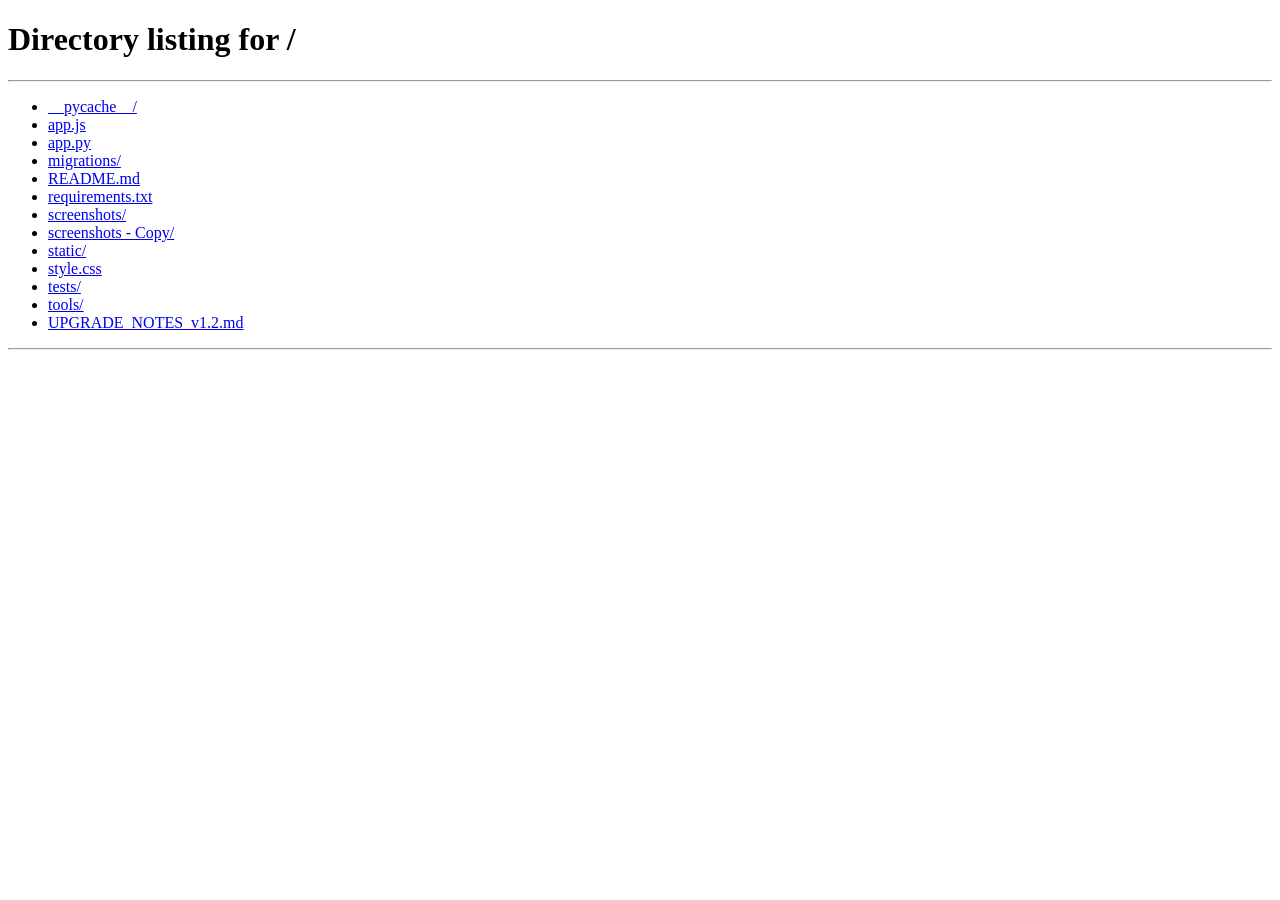
<file: static/admin.html>
<!doctype html>
<html lang="en"><head><meta charset="utf-8"><meta name="viewport" content="width=device-width, initial-scale=1">
<title>INTENSITY — Super Admin</title><link rel="stylesheet" href="/static/admin.css?v=2.0.0"><script src="/static/admin.js?v=2.0.0" defer></script></head>
<body><header class="site-header"><div class="brand"><span class="brand-mark">I</span><div><strong>INTENSITY</strong><small>PLATFORM ADMINISTRATION</small></div></div><span class="environment">PRODUCTION · INTENSITY v2.0</span></header>
<main class="layout"><section class="panel" aria-labelledby="page-title"><div class="eyebrow">PLATFORM CONTROL CENTER</div><h1 id="page-title">Super Admin Dashboard</h1><p id="status" role="status" aria-live="polite">Verifying platform administrator access…</p>
<div id="content" hidden><div class="verified">Super Admin access verified</div><div class="section-head"><div><h2>All Stores</h2><p class="muted">View stores, review their status, and suspend or reactivate access.</p></div><button id="refresh" type="button">Refresh stores</button></div>
<div class="metrics"><div class="metric"><span>Total registered stores</span><strong id="total-stores">—</strong></div><div class="metric"><span>Matching search</span><strong id="visible-stores">—</strong></div><div class="metric"><span>Total store memberships</span><strong id="total-members">—</strong></div></div>
<div class="toolbar"><label for="store-search">Search stores</label><input id="store-search" type="search" placeholder="Search by store name or ID" autocomplete="off"></div>
<p id="stores-status" class="muted" role="status" aria-live="polite">Loading stores…</p><div class="table-wrap"><table><thead><tr><th>Store name</th><th>Store ID</th><th class="number">Members</th><th>Status</th><th>Action</th></tr></thead><tbody id="stores-body"></tbody></table></div>
<section class="logs-section" aria-labelledby="logs-title"><div class="section-head"><div><h2 id="logs-title">Activity Logs</h2><p class="muted">Recent Super Admin store status changes (latest 100 records).</p></div><button id="refresh-logs" type="button">Refresh logs</button></div>
<div class="logs-toolbar"><div><label for="logs-search">Search logs</label><input id="logs-search" type="search" placeholder="Store, reason, or action" autocomplete="off"></div><div><label for="logs-filter">Filter action</label><select id="logs-filter"><option value="all">All actions</option><option value="STORE_SUSPENDED">Suspended</option><option value="STORE_REACTIVATED">Reactivated</option></select></div></div>
<p id="logs-status" class="muted" role="status" aria-live="polite">Loading activity logs…</p><div class="table-wrap"><table><thead><tr><th>Date &amp; time (PHT)</th><th>Store</th><th>Action</th><th>Previous → New</th><th>Reason</th></tr></thead><tbody id="logs-body"></tbody></table></div><p class="muted footnote">Times are shown in Asia/Manila. Logs are read-only.</p></section>
<p class="muted footnote">Suspending a store blocks its store-member API access. Store status changes require Super Admin authorization.</p><button type="button" id="signout" class="signout">Sign out</button></div></section></main></body></html>
</file>
<file: static/admin.css>
*{box-sizing:border-box}body{font-family:system-ui,-apple-system,Segoe UI,Arial,sans-serif;background:#f2f6fc;color:#10254a;margin:0;min-height:100vh}.site-header{background:linear-gradient(110deg,#07152f,#123f7a);color:#fff;padding:20px max(24px,5vw);display:flex;align-items:center;justify-content:space-between;gap:16px;flex-wrap:wrap}.brand{display:flex;align-items:center;gap:12px;letter-spacing:.09em}.brand-mark{display:grid;place-items:center;width:42px;height:42px;background:#12a5ef;border-radius:12px;font-size:25px;font-weight:800}.brand strong{display:block;font-size:19px}.brand small{display:block;font-size:10px;color:#add8ff;letter-spacing:.13em}.environment{background:#e8f3ff;color:#0d5eb3;border-radius:30px;padding:9px 14px;font-size:11px;font-weight:700;letter-spacing:.05em}.layout{max-width:1060px;margin:56px auto;padding:0 22px}.panel{background:#fff;border:1px solid #dae5f3;border-radius:18px;padding:clamp(24px,4vw,44px);box-shadow:0 12px 36px #0b295012}.eyebrow{font-size:12px;color:#007bd8;font-weight:800;letter-spacing:.12em}h1{font-size:clamp(26px,4vw,38px);margin:10px 0 18px}p{line-height:1.7}.muted{color:#60748c}.verified{display:inline-block;background:#e6f7ee;color:#126a43;border-radius:9px;padding:10px 14px;font-weight:700;margin-top:10px}button{background:#0879d5;color:white;border:0;border-radius:9px;padding:12px 22px;font-weight:700;cursor:pointer;margin-top:12px}button:hover{background:#075ca4}[hidden]{display:none!important}@media(max-width:600px){.layout{margin:28px auto}.environment{font-size:10px}}
.section-head{display:flex;justify-content:space-between;align-items:center;gap:20px;flex-wrap:wrap;margin-top:34px}.section-head h2{margin:0;font-size:24px}.section-head p{margin:4px 0}.metrics{display:grid;grid-template-columns:repeat(3,minmax(0,1fr));gap:14px;margin:22px 0}.metric{border:1px solid #dce8f5;background:#f6faff;border-radius:12px;padding:18px}.metric span{display:block;color:#61758c;font-size:13px}.metric strong{display:block;font-size:30px;margin-top:8px}.toolbar{display:flex;flex-direction:column;gap:8px;margin:20px 0 12px}.toolbar label{font-weight:700}.toolbar input{width:100%;max-width:460px;padding:12px 14px;border:1px solid #bfd2e8;border-radius:9px;font:inherit}.toolbar input:focus{outline:2px solid #1989e8;outline-offset:1px}.table-wrap{overflow-x:auto;border:1px solid #dce8f5;border-radius:12px}table{width:100%;border-collapse:collapse;text-align:left}th{background:#eaf3fd;color:#173e6b;font-size:13px}th,td{padding:14px;border-bottom:1px solid #e4edf7}tbody tr:last-child td{border-bottom:0}.store-id{font-family:ui-monospace,SFMono-Regular,Consolas,monospace;font-size:12px;overflow-wrap:anywhere}.number{text-align:right}.footnote{font-size:13px;margin-top:18px}.signout{margin-top:14px}button:disabled{opacity:.65;cursor:wait}@media(max-width:650px){.metrics{grid-template-columns:1fr}.section-head{align-items:flex-start}th,td{padding:11px}}

.status-pill{display:inline-block;border-radius:999px;padding:6px 11px;font-weight:750;font-size:12px;white-space:nowrap}.status-active{background:#e6f7ee;color:#126a43}.status-suspended{background:#fff1f0;color:#a32525}.action-danger{background:#b42332}.action-danger:hover{background:#8f1d29}.action-success{background:#13784e}.action-success:hover{background:#0b5838}td button{margin-top:0;padding:9px 13px;white-space:nowrap}button:focus-visible{outline:3px solid #ffb340;outline-offset:3px}

.logs-section{margin-top:40px;padding-top:8px;border-top:1px solid #dce8f5}.logs-toolbar{display:flex;gap:16px;flex-wrap:wrap;align-items:end;margin:20px 0 12px}.logs-toolbar>div{display:flex;flex-direction:column;gap:8px;flex:1 1 220px}.logs-toolbar label{font-weight:700}.logs-toolbar input,.logs-toolbar select{width:100%;padding:12px 14px;border:1px solid #bfd2e8;border-radius:9px;font:inherit;background:#fff;color:#10254a}.logs-toolbar input:focus-visible,.logs-toolbar select:focus-visible{outline:2px solid #1989e8;outline-offset:1px}.log-reason{min-width:220px;max-width:380px;overflow-wrap:anywhere}.logs-section table{min-width:720px}.logs-section td{vertical-align:top}.logs-section td:first-child{white-space:nowrap}
</file>
<file: static/dashboard.css>
*{box-sizing:border-box}html,body{margin:0;font-family:Inter,system-ui,-apple-system,"Segoe UI",Arial,sans-serif;color:#142747;background:#f5f8fe}button,input,select{font:inherit}button{cursor:pointer}.layout{display:grid;grid-template-columns:250px minmax(0,1fr);min-height:100vh}.sidebar{background:linear-gradient(160deg,#061631,#0a2856);color:white;padding:24px 16px;display:flex;flex-direction:column;position:sticky;top:0;height:100vh}.logo{display:flex;align-items:center;gap:10px;padding:0 8px 32px}.logo img{width:46px;height:46px;object-fit:contain;background:white;border-radius:10px}.logo strong{font-size:17px;letter-spacing:.13em}.logo small{display:block;color:#94b5df;font-size:9px;letter-spacing:.08em;margin-top:3px}.side-label,.eyebrow{color:#2ac9fa;font-weight:800;letter-spacing:.15em;font-size:10px}.side-label{padding:0 16px;margin-bottom:13px;color:#799bc6}.sidebar nav{display:grid;gap:5px}.sidebar nav button,.side-bottom button{background:none;border:0;color:#a6bfdf;padding:13px 15px;text-align:left;border-radius:11px;font-size:14px}.sidebar nav button span{margin-left:10px}.sidebar nav button.active,.sidebar nav button:hover{background:#13539d;color:white}.side-bottom{margin-top:auto;display:grid;gap:12px}.beta{font-size:10px;letter-spacing:.07em;color:#73c8ff;padding:12px}main{padding:30px clamp(20px,4vw,56px);max-width:1500px;width:100%;margin:auto}header{display:flex;justify-content:space-between;align-items:center;gap:16px;margin-bottom:28px}header h1{font-size:clamp(26px,3vw,36px);letter-spacing:-.05em;margin:7px 0 4px}header p,.muted,.section-title p{color:#7b8ba4;font-size:13px}header p{margin:0}.profile{display:flex;align-items:center;gap:10px}.profile strong,.profile small{display:block}.profile strong{font-size:12px}.profile small{font-size:11px;color:#8491a8}.avatar{background:#dceeff;color:#0a65c9;padding:12px 15px;border-radius:50%;font-weight:900}.welcome{background:linear-gradient(110deg,#073a86,#0b8fe6);border-radius:20px;padding:30px 34px;color:white;display:flex;justify-content:space-between;align-items:center;box-shadow:0 10px 25px #0c5db71c}.welcome .eyebrow{color:#8beaff}.welcome h2{font-size:28px;letter-spacing:-.045em;margin:9px 0}.welcome p{font-size:13px;color:#c5e5ff}.welcome-art{font-size:100px;color:#ffffff2e}.metrics{display:grid;grid-template-columns:repeat(4,minmax(0,1fr));gap:15px;margin:20px 0}.metrics article,.panel{background:white;border:1px solid #e5edf8;border-radius:15px;padding:21px;box-shadow:0 5px 24px #17477a08}.metrics article span,.metrics article small{display:block;color:#7c8da5;font-size:12px}.metrics article strong{display:block;font-size:clamp(19px,2.1vw,28px);margin:15px 0;color:#0c2d63}.panel{margin:18px 0}.panel h3{font-size:16px;margin:0 0 19px}.section-title h2,.pane>h2{margin:0 0 5px;font-size:26px}.section-title p{margin:0 0 18px}.form-grid{display:grid;grid-template-columns:repeat(2,minmax(0,1fr));gap:16px}.form-grid label{font-size:12px;font-weight:750;color:#334d71}.form-grid input,.form-grid select{display:block;width:100%;padding:12px;margin-top:8px;border:1px solid #d8e3f2;border-radius:9px;background:#fff;color:#183354;outline:none}.form-grid input:focus,.form-grid select:focus{border-color:#0b8de8;box-shadow:0 0 0 3px #008cff16}.primary{align-self:end;border:0;border-radius:9px;padding:13px 20px;background:linear-gradient(100deg,#095bc7,#0c9ef1);color:white;font-weight:800}.table-scroll{overflow-x:auto}table{border-collapse:collapse;width:100%;font-size:13px;text-align:left}th,td{padding:13px;border-bottom:1px solid #e8eef7}th{color:#72829b;font-size:11px;text-transform:uppercase;letter-spacing:.06em}td button{background:#e9f3ff;border:0;color:#095fc2;border-radius:8px;padding:7px 10px;font-weight:700}.empty{color:#7b8ba4;font-size:13px}#alert:not(:empty){background:#e6f3ff;color:#14589d;border-left:3px solid #0c91f0;border-radius:8px;padding:12px 16px;font-size:13px;margin-bottom:18px}.status{color:#0c6b9d;font-weight:700}footer{margin:35px 0 12px;font-size:11px;color:#95a2b7}.mobile-nav{display:none}#customer-list>div,#low-list>div{padding:11px 0;border-bottom:1px solid #edf1f7;display:flex;justify-content:space-between;gap:10px;font-size:13px}@media(max-width:1100px){.metrics{grid-template-columns:repeat(2,1fr)}}@media(max-width:780px){.layout{display:block}.sidebar{display:none}main{padding:24px 16px 100px}header{align-items:flex-start}.profile{display:none}.metrics{gap:10px}.metrics article{padding:16px}.welcome{padding:24px}.welcome-art{display:none}.form-grid{grid-template-columns:1fr}.mobile-nav{position:fixed;bottom:0;left:0;right:0;display:grid;grid-template-columns:repeat(5,1fr);background:#071c3d;padding:9px 5px max(9px,env(safe-area-inset-bottom));z-index:20}.mobile-nav button{border:0;background:none;color:#b1c6e2;padding:10px 2px;font-size:11px}.mobile-nav button.active{color:#40d5ff;font-weight:800}}[hidden]{display:none!important}

/* Step 7A: accessible theme and always-visible mobile account controls */
.header-actions{display:flex;align-items:center;gap:9px;margin-left:auto}
.utility-button{display:inline-flex;align-items:center;justify-content:center;gap:7px;padding:10px 13px;border-radius:11px;border:1px solid #d8e3f2;background:#fff;color:#154478;font-weight:700;font-size:12px;white-space:nowrap}
.utility-button:focus-visible,.mobile-nav button:focus-visible{outline:3px solid #2bbafc;outline-offset:2px}
.logout-action{display:none}
:root[data-theme="dark"]{color-scheme:dark}
:root[data-theme="dark"] body{background:#0b1426;color:#e5eefc}
:root[data-theme="dark"] main{color:#e5eefc}
:root[data-theme="dark"] header p,:root[data-theme="dark"] .muted,:root[data-theme="dark"] .section-title p{color:#9daecb}
:root[data-theme="dark"] .metrics article,:root[data-theme="dark"] .panel{background:#15243b;border-color:#30425e;box-shadow:none}
:root[data-theme="dark"] .metrics article strong{color:#f2f7ff}
:root[data-theme="dark"] .metrics article span,:root[data-theme="dark"] .metrics article small,:root[data-theme="dark"] .empty{color:#a6b6d1}
:root[data-theme="dark"] .form-grid label{color:#d7e6fa}
:root[data-theme="dark"] .form-grid input,:root[data-theme="dark"] .form-grid select{background:#0d1c32;color:#eaf3ff;border-color:#3a5070}
:root[data-theme="dark"] .form-grid input::placeholder{color:#899ab4}
:root[data-theme="dark"] th{color:#aabbd6}
:root[data-theme="dark"] td,:root[data-theme="dark"] th{border-color:#30425e}
:root[data-theme="dark"] td button{background:#213e61;color:#99d7ff}
:root[data-theme="dark"] #customer-list>div,:root[data-theme="dark"] #low-list>div{border-color:#30425e}
:root[data-theme="dark"] .utility-button{background:#192d49;color:#d5eaff;border-color:#385274}
:root[data-theme="dark"] .avatar{background:#224263;color:#8bcfff}
:root[data-theme="dark"] .profile small,:root[data-theme="dark"] footer{color:#9eafca}
:root[data-theme="dark"] #alert:not(:empty){background:#15395c;color:#c5eaff;border-color:#32b4fa}
@media(max-width:780px){
  header{flex-wrap:wrap;gap:12px;margin-bottom:22px}
  header>div:first-child{width:100%}
  .header-actions{width:100%;justify-content:flex-end;order:2}
  .logout-action{display:inline-flex}
  .utility-button{padding:10px 12px;min-height:42px}
  main{padding-top:20px}
}

.staff-row{display:flex;align-items:center;flex-wrap:wrap;gap:10px;padding:12px 0;border-bottom:1px solid #ccd7e5;overflow-wrap:anywhere}.staff-row span{flex:1;min-width:170px}.staff-row button{padding:8px 12px;border-radius:8px} :root[data-theme='dark'] .staff-row{border-color:#30425e}

/* Inventory search and filter controls — v2 test only */
.inventory-controls{display:grid;grid-template-columns:repeat(4,minmax(0,1fr));gap:12px;margin:14px 0}
.inventory-controls label{display:flex;flex-direction:column;gap:6px;font-size:.85rem;font-weight:600}
.inventory-controls input,.inventory-controls select{width:100%;min-width:0;box-sizing:border-box;padding:10px;border:1px solid #c4cedd;border-radius:8px;background:var(--surface,#fff);color:inherit}
#inventory-count{margin:6px 0 12px}
@media(max-width:900px){.inventory-controls{grid-template-columns:repeat(2,minmax(0,1fr))}}
@media(max-width:520px){.inventory-controls{grid-template-columns:1fr}}

/* Inventory history — test branch only */
.history-controls{display:grid;grid-template-columns:repeat(4,minmax(0,1fr)) auto auto;gap:12px;align-items:end;margin-bottom:12px}
.history-controls label{display:flex;flex-direction:column;gap:6px;font-size:.85rem;font-weight:600}
.history-controls input,.history-controls select{width:100%;min-width:0;box-sizing:border-box;padding:10px;border:1px solid #c4cedd;border-radius:8px;background:var(--surface,#fff);color:inherit}
.history-controls button{min-height:40px}
.history-positive{color:#159b68;font-weight:700}.history-negative{color:#e16666;font-weight:700}
#history .table-scroll{overflow-x:auto}#history table{min-width:850px}
@media(max-width:950px){.history-controls{grid-template-columns:repeat(2,minmax(0,1fr))}}
@media(max-width:520px){.history-controls{grid-template-columns:1fr}}

/* Owner / Manager stock adjustments */
.adjust-stock-action{margin-left:8px}
#adjust-stock-panel textarea{width:100%;box-sizing:border-box;min-height:84px;padding:10px;border:1px solid #c4cedd;border-radius:8px;background:var(--surface,#fff);color:inherit;font:inherit}
:root[data-theme="dark"] #adjust-stock-panel textarea{background:#0d1c32;color:#eaf3ff;border-color:#3a5070}
#adjust-stock-panel[hidden]{display:none}
</file>
